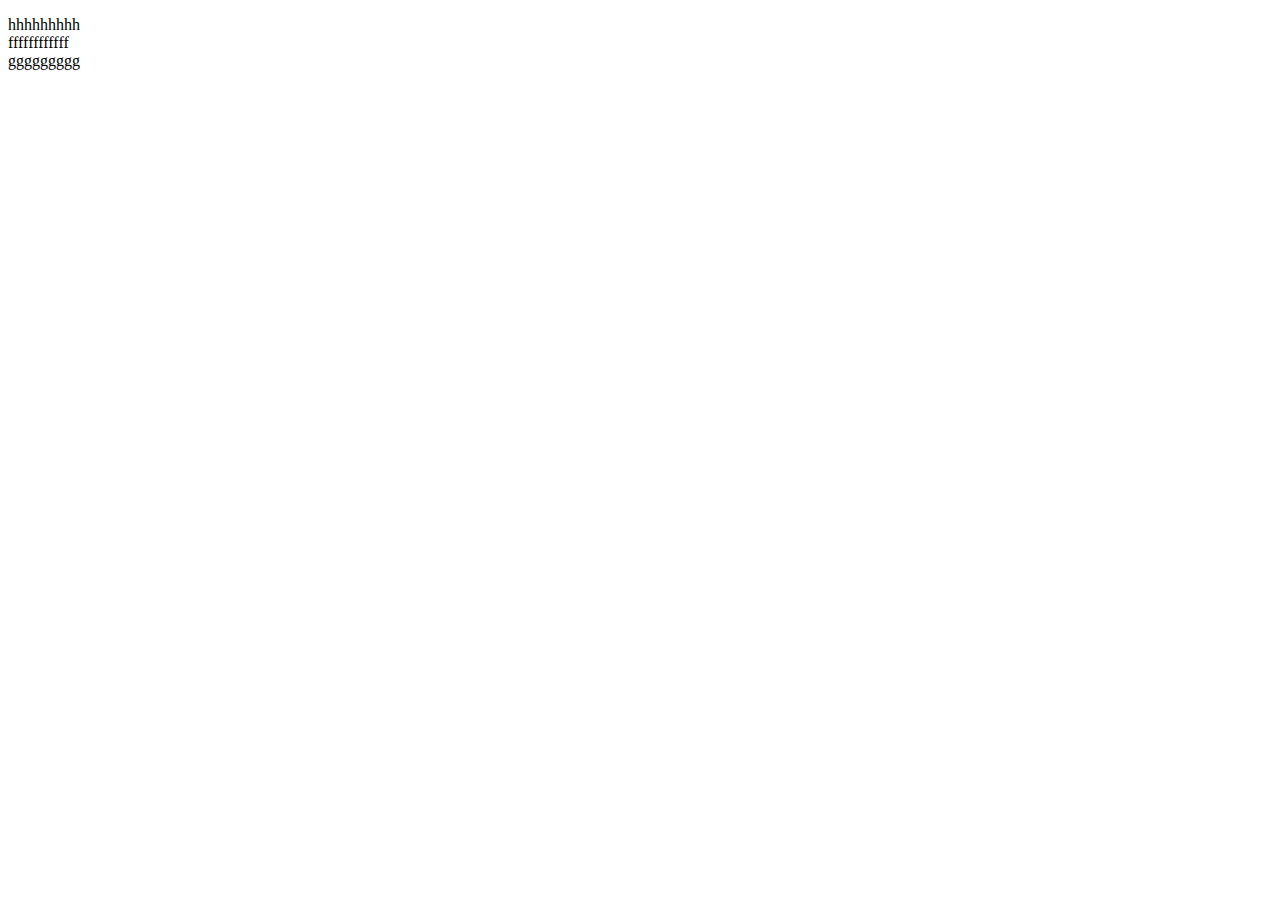
<file: leetcode-javascript/index.html>
<!DOCTYPE html>
<html lang="en">

<head>
    <meta charset="UTF-8">
    <meta http-equiv="X-UA-Compatible" content="IE=edge">
    <meta name="viewport" content="width=device-width, initial-scale=1.0">
    <title>Document</title>

</head>

<body>
    <p id="div"></p>
    <script src="https://code.jquery.com/jquery-3.6.0.min.js"
        integrity="sha256-/xUj+3OJU5yExlq6GSYGSHk7tPXikynS7ogEvDej/m4=" crossorigin="anonymous"></script>
    <script src="./leetcode.js">
    </script>
    <script>
        var linebreak = '<br/>';
        let str = "hhhhhhhhh <br> ffffffffffff <br> ggggggggg";
        $('#div').append(str)
    </script>
</body>

</html>
</file>
